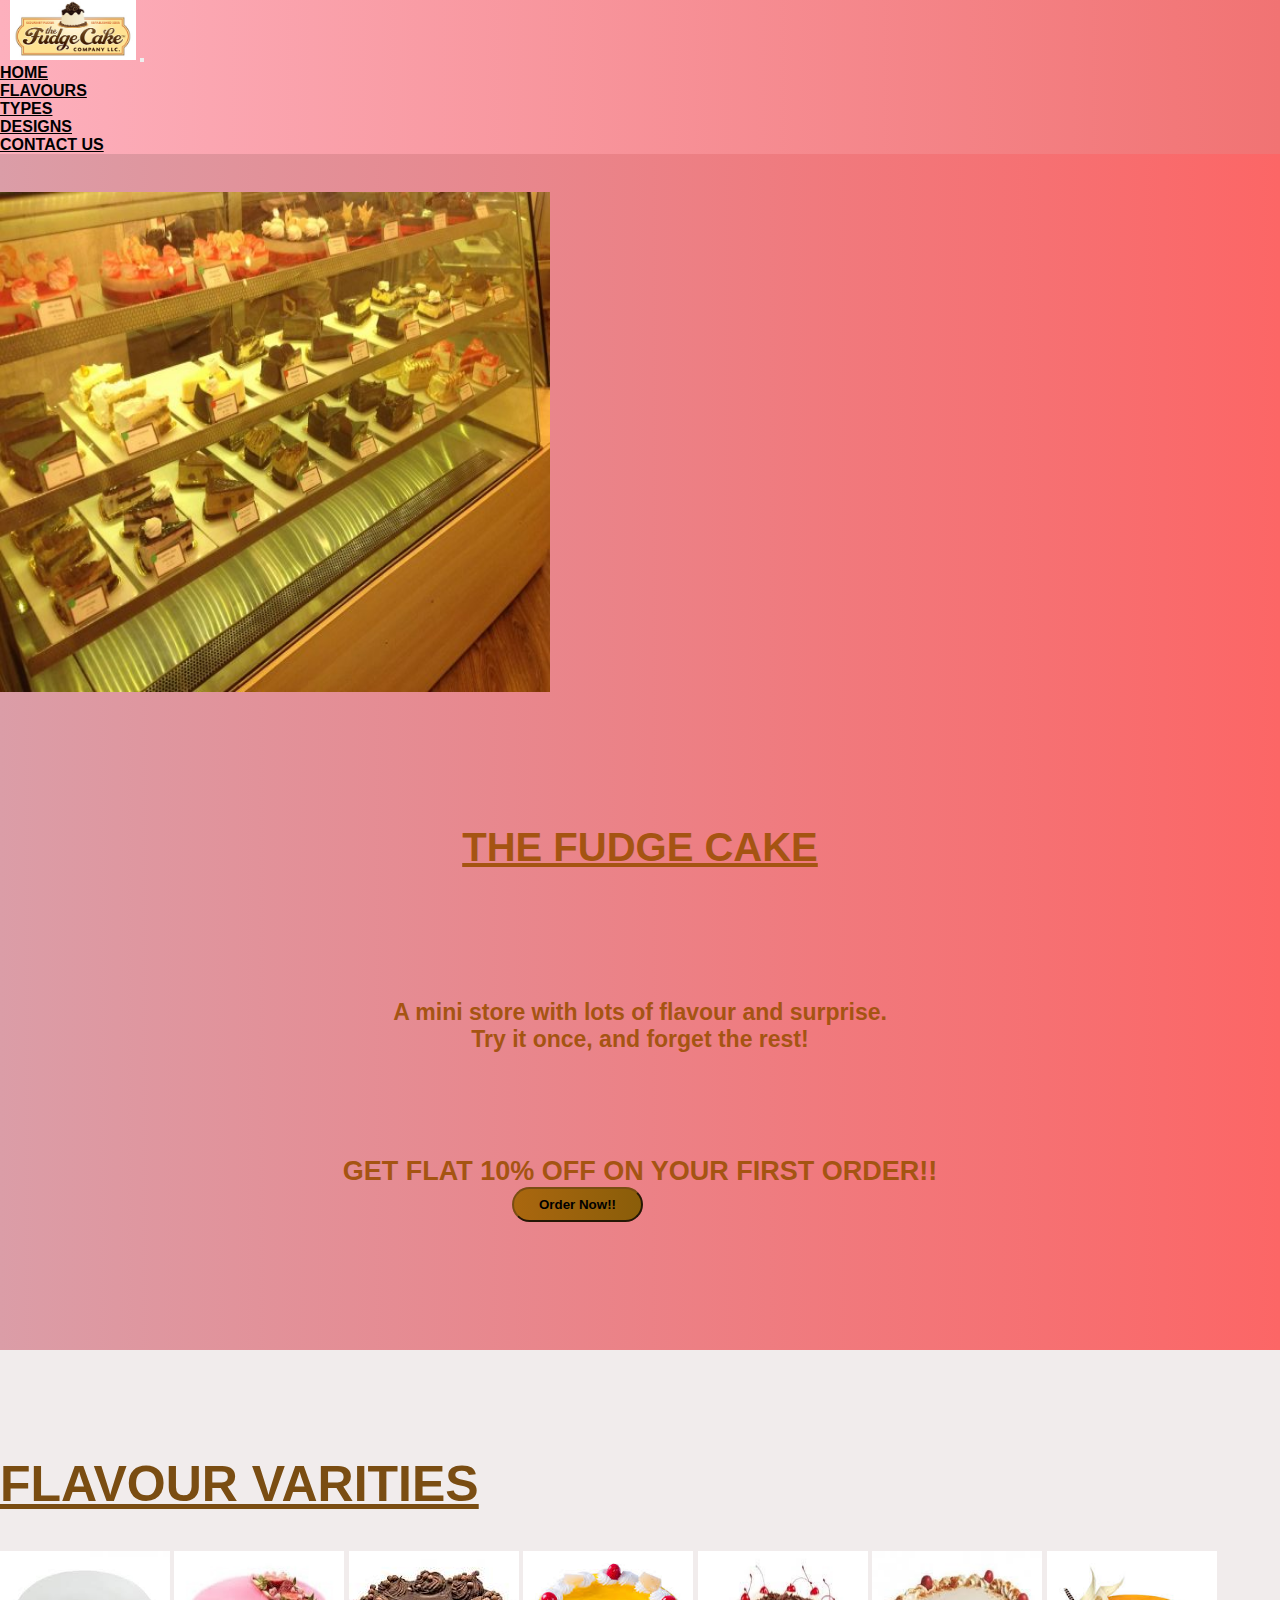
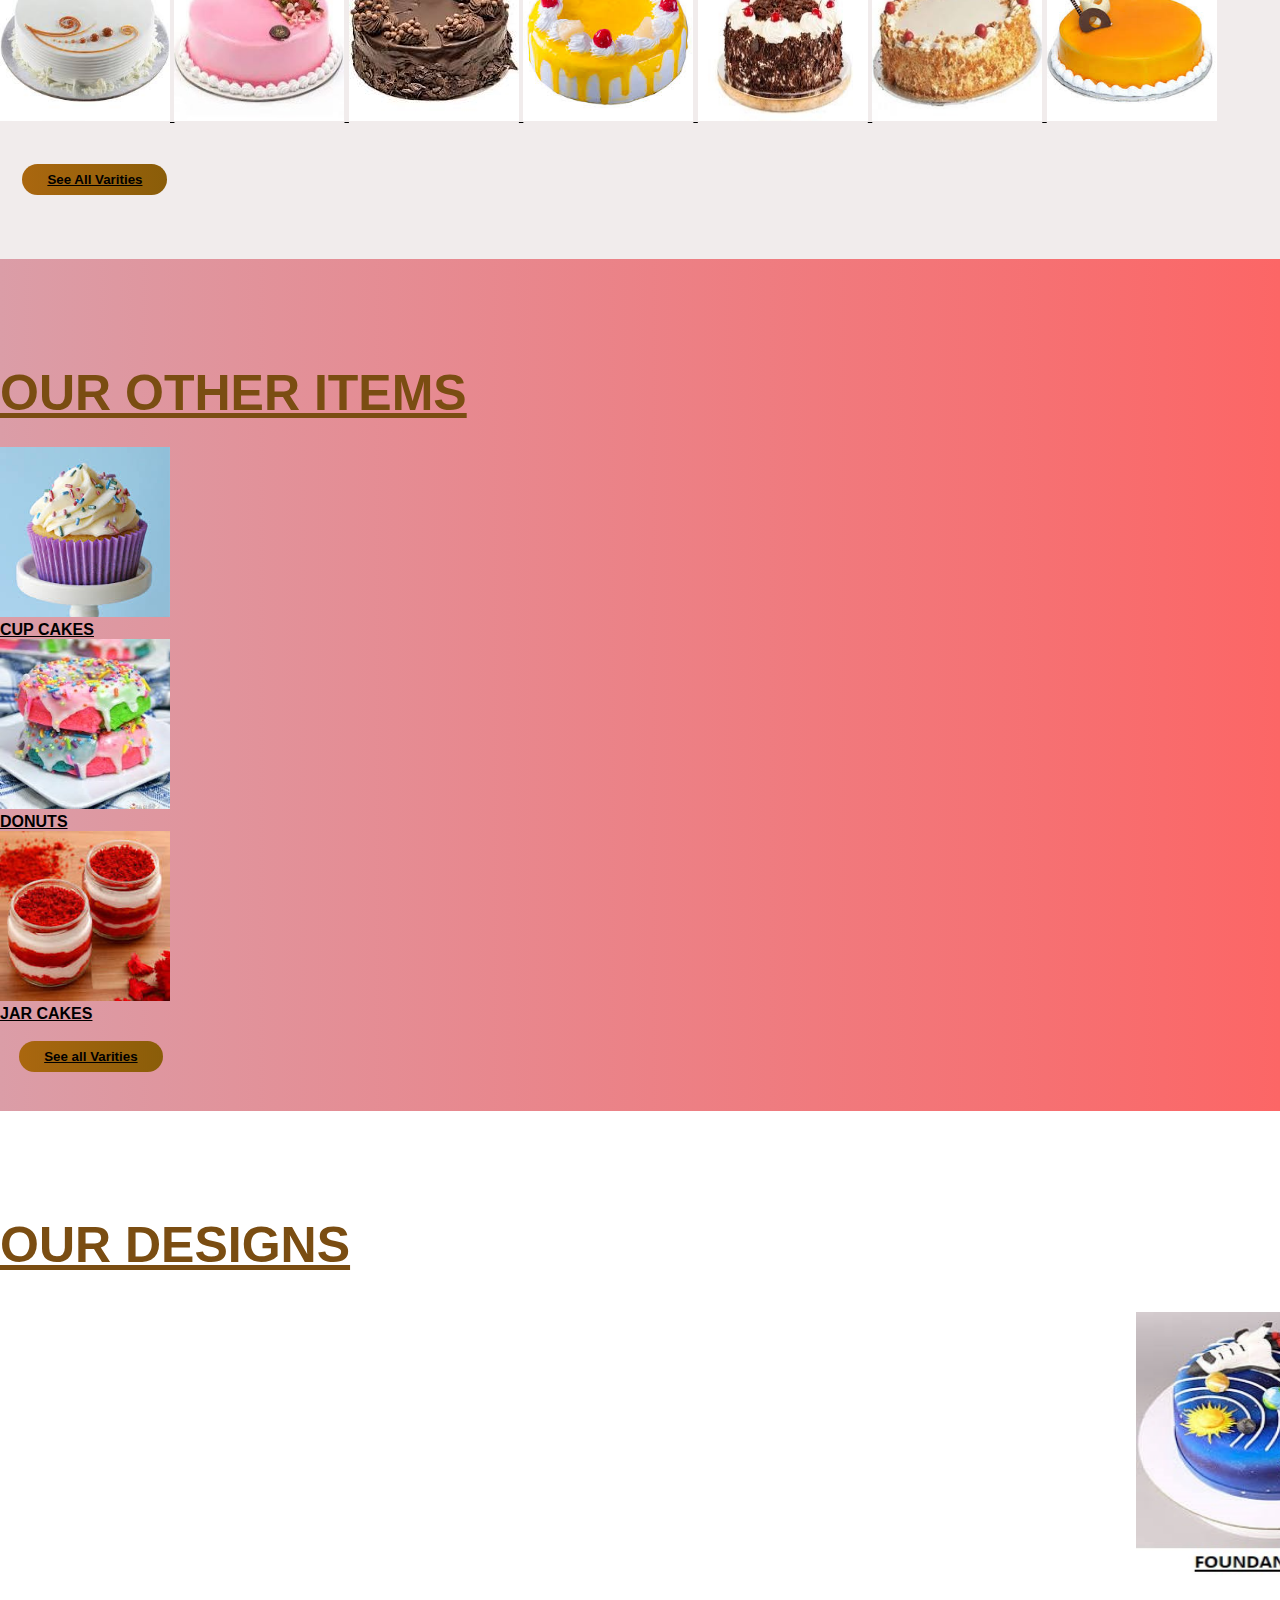
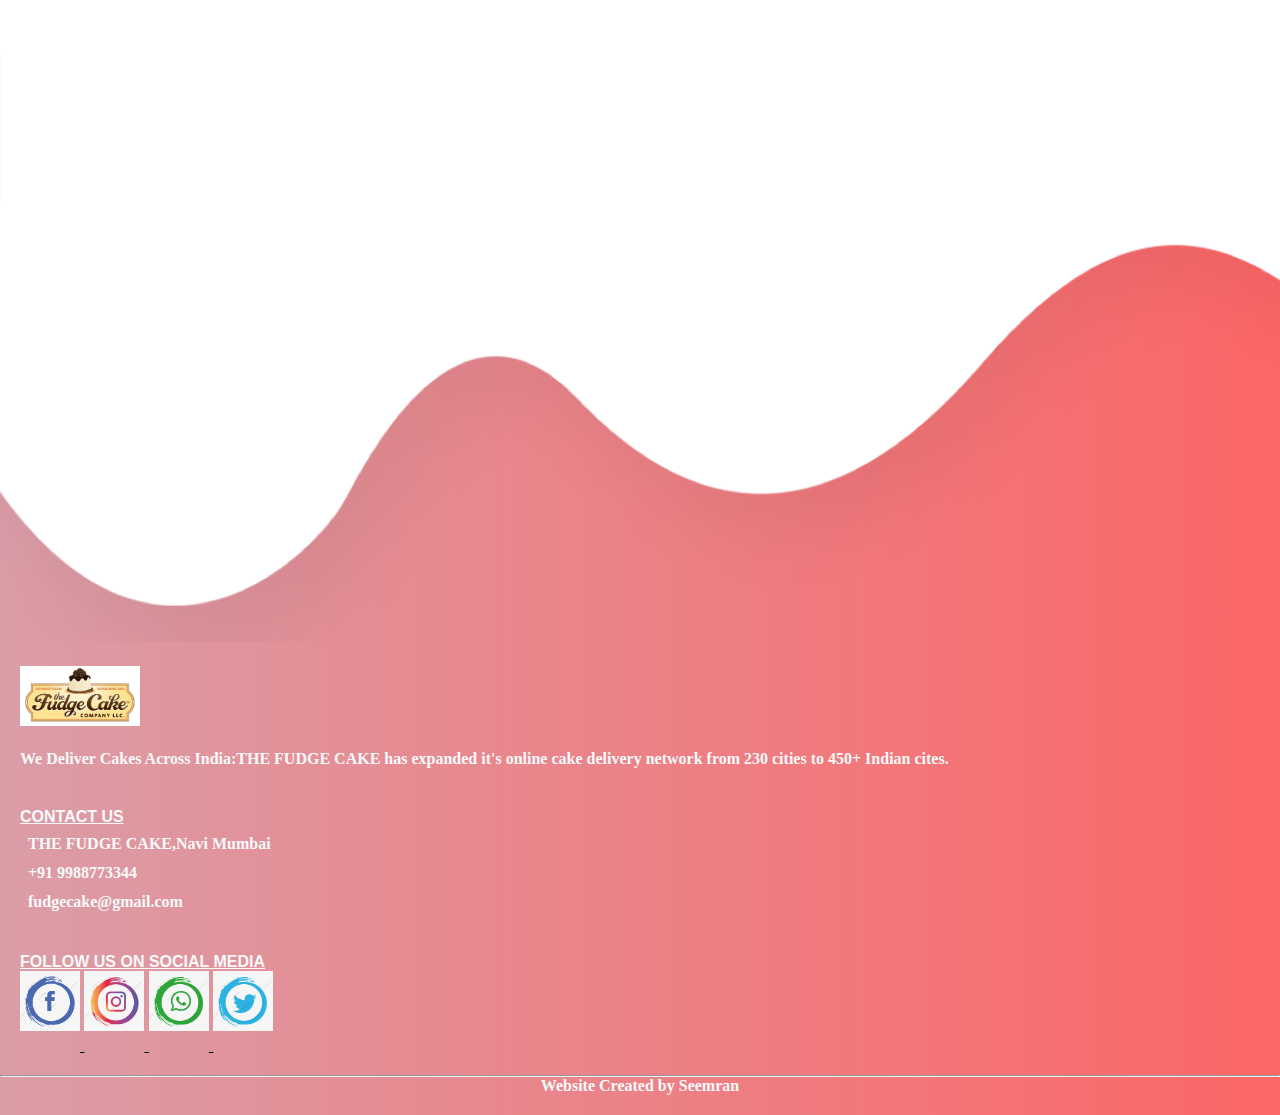
<file: index.html>
<!DOCTYPE html>
<html lang="en">
<head>
    <meta charset="UTF-8">
    <meta http-equiv="X-UA-Compatible" content="IE=edge">
    <meta name="viewport" content="width=device-width, initial-scale=1.0">
    <link rel="stylesheet" href="https://cdnjs.cloudflare.com/ajax/libs/font-awesome/5.15.2/css/all.min.css" integrity="sha512-HK5fgLBL+xu6dm/Ii3z4xhlSUyZgTT9tuc/hSrtw6uzJOvgRr2a9jyxxT1ely+B+xFAmJKVSTbpM/CuL7qxO8w==" crossorigin="anonymous" />
    <link href="https://cdn.jsdelivr.net/npm/bootstrap@5.0.0-beta2/dist/css/bootstrap.min.css" rel="stylesheet" integrity="sha384-BmbxuPwQa2lc/FVzBcNJ7UAyJxM6wuqIj61tLrc4wSX0szH/Ev+nYRRuWlolflfl" crossorigin="anonymous">
    <link rel="stylesheet" href="style.css">
    <title> The Fudge Cake</title>
</head>
<body>
    <!--NavBar-->
    <nav class="navbar navbar-expand-lg navbar-light bg-light">
        <div class="container-fluid">
          <a class="navbar-brand" href="#"><img src="Fudge Cake.png" alt="Fudge Cake"></a>
          <button class="navbar-toggler" type="button" data-bs-toggle="collapse" data-bs-target="#navbarSupportedContent" aria-controls="navbarSupportedContent" aria-expanded="false" aria-label="Toggle navigation">
            <span class="navbar-toggler-icon"></span>
          </button>
          <div class="collapse navbar-collapse" id="navbarSupportedContent">
            <ul class="navbar-nav ms-auto mb-2 mb-lg-0">
              <li class="nav-item">
                <a class="nav-link" aria-current="page" href="#banner">HOME</a>
              </li>
              <li class="nav-item">
                <a class="nav-link" aria-current="page" href="#flavours">FLAVOURS</a>
              </li>
              <li class="nav-item">
                <a class="nav-link" aria-current="page" href="#types">TYPES</a>
              </li>
              <li class="nav-item">
                <a class="nav-link" aria-current="page" href="#designs">DESIGNS</a>
              </li>
              <li class="nav-item">
                <a class="nav-link" aria-current="page" href="#footer">CONTACT US</a>
              </li>
          </div>
        </div>
      </nav>
    </section>
     <!--HOME Section-->
     <section id="banner">
        <div class="container">
          <div class="row">
            <div class="col-md-6">
              <img src="Home.jpg" alt="Work" class="img-fluid"> 
            </div>
            <div class="col-md-6">
                <p class="promo-title"><u>THE FUDGE CAKE</u></p>
                <p class="promo-sub">A mini store with lots of flavour and surprise.
                    <br>Try it once, and forget the rest!</p>
                    <p class="promo-sub1" style="margin-top: 4%;">GET FLAT 10% OFF ON YOUR FIRST ORDER!!</p>
                    <button type="button" class="btn btn--primary">Order Now!!</button>
              </div>
          </div>
        </div>
      </section>
      <!--Flavours Section-->
      <section id="flavours">
        <div class="container text-center">
          <p class="varities text-center"><u>FLAVOUR VARITIES</u></p>
          <div class="cake-flavours">
            <a href="#">
              <img src="Vanila.jfif">
            </a>
            <a href="#">
                <img src="Strawberry.jfif">
              </a>
              <a href="#">
                <img src="chocolate.jfif">
              </a>
              <a href="#">
                <img src="Pineapple.jfif">
              </a>
              <a href="#">
                <img src="Blackforest.jfif">
              </a>
              <a href="#">
                <img src="Butterscotch.jfif">
              </a>
              <a href="#">
                <img src="Orange.jfif">
              </a>
              <br><button type="button" class="btn btn-primary"><a href="flavours.html"> See All Varities</a></button>
          </div>
        </div>
      </section>
      <!--Types Section-->
      <section id="types">
        <div class="container text-center">
          <p class="store text-center"><u>OUR OTHER ITEMS</u></p>
          <div class="fudge-types">
            <a href="#">
              <img src="Cup Cake.jfif">
              <figcaption>CUP CAKES</figcaption>
            </a>
            <a href="#">
                <img src="Donuts.jfif">
                <figcaption>DONUTS</figcaption>
              </a>
              <a href="#">
                <img src="Jar Cake.jfif">
                <figcaption>JAR CAKES</figcaption>
              </a>
              <br><button type="button" class="btn btn-primary1"><a href="items.html"> See all Varities</a></button>
          </div>
        </div>
      </section>
      <!--Design Section-->
      <section id="designs">
        <div class="container text-center">
          <p class="des text-center"><u>OUR DESIGNS</u></p>
          <div class="cake-flavours">
              <marquee scrollamount="15">
            <a href="#">
              <img src="Foundant Cake.jfif" class="designpi">
            </a>
            <a href="#">
                <img src="Doll Cake.jfif" class="designpi">
              </a>
              <a href="#">
                <img src="Cream Cake.jfif" class="designpi">
              </a>
              <a href="#">
                <img src="Customize Cake.jfif" class="designpi">
              </a>
              <a href="#">
                <img src="Multi Level Cake.jfif" class="designpi">
              </a>
            </marquee>
          </div>
        </div>
      </section>
      <!--Footer Section-->
      <section id="footer">
    <img src="wave.png" class="footer-img">
    <div class="container">
      <div class="row">
        <div class="col-md-4 footer-box">
          <img src="Fudge Cake.png">
          <p class="delivery">We Deliver Cakes Across India:THE FUDGE CAKE has expanded it's online cake delivery network from 230 cities to 450+ Indian cites.</p>
        </div>
        <div class="col-md-4 footer-box">
            <p><b><u>CONTACT US</u></b></p>
            <p class="map"><i class="fa fa-map-marker"></i>THE FUDGE CAKE,Navi Mumbai</p>
            <p class="phone"><i class="fa fa-phone"></i>+91 9988773344</p>
            <p class="mail"><i class="fa fa-envelope-open"></i>fudgecake@gmail.com</p>
        </div>
        <div class="col-md-4 footer-box">
            <p><u>FOLLOW US ON SOCIAL MEDIA</u></p>
            <div class="social-icons">
              <a href="#">
                <img src="facebook.jpg">
              </a>
              <a href="#">
                <img src="instagram.jpg">
              </a>
              <a href="#">
                <img src="whatsaap.jpg">
              </a>
              <a href="#">
                <img src="twitter.jpg">
              </a>
              </a>
        </div>
      </div>
        <hr>
        <p class="copyright"><i class="fa fa-copyright" aria-hidden="true"></i>Website Created by Seemran</p>
    </div>
  </section>
   <!-----------Smooth Scroll----------->
   <script src="smooth-scroll.js"></script>
   <script>
     var scroll = new SmoothScroll('a[href*="#"]');
   </script>
    <script src="https://cdn.jsdelivr.net/npm/bootstrap@5.0.0-beta2/dist/js/bootstrap.bundle.min.js" integrity="sha384-b5kHyXgcpbZJO/tY9Ul7kGkf1S0CWuKcCD38l8YkeH8z8QjE0GmW1gYU5S9FOnJ0" crossorigin="anonymous"></script>
</body>
</html>
</file>
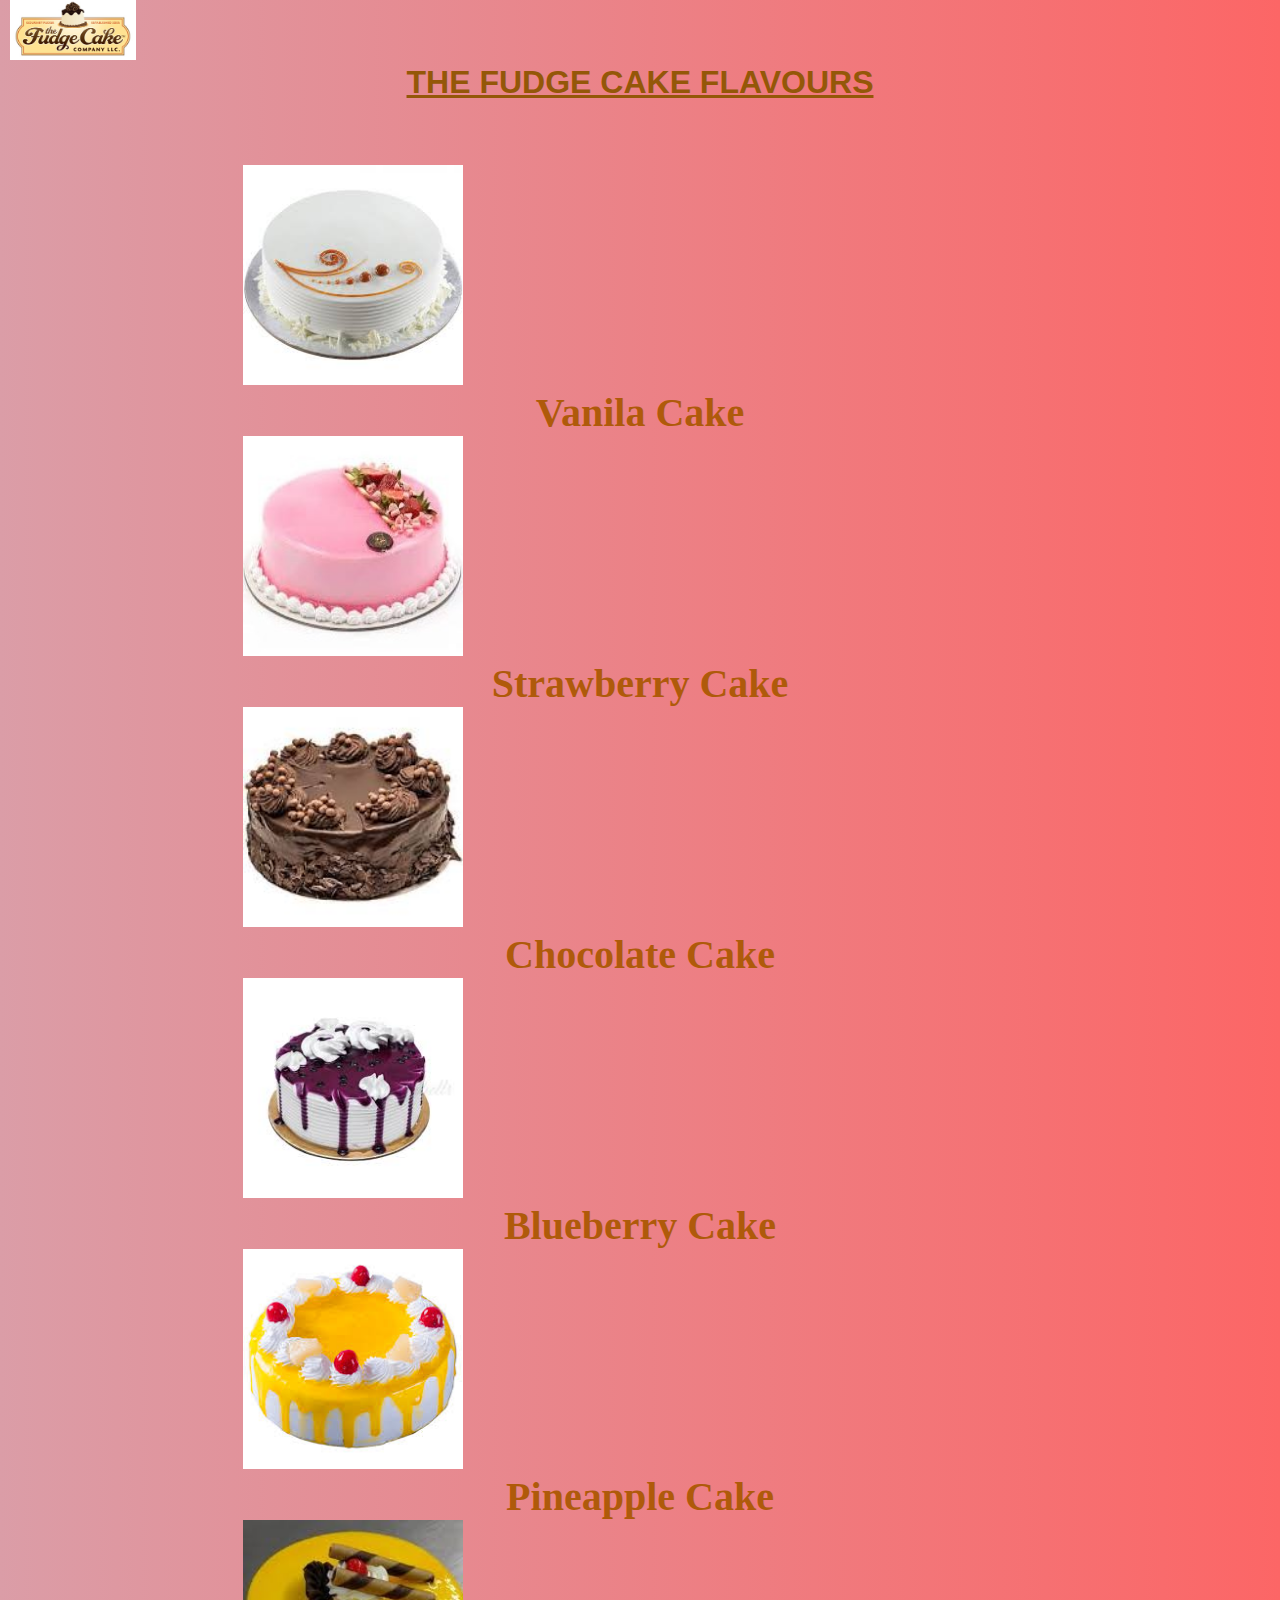
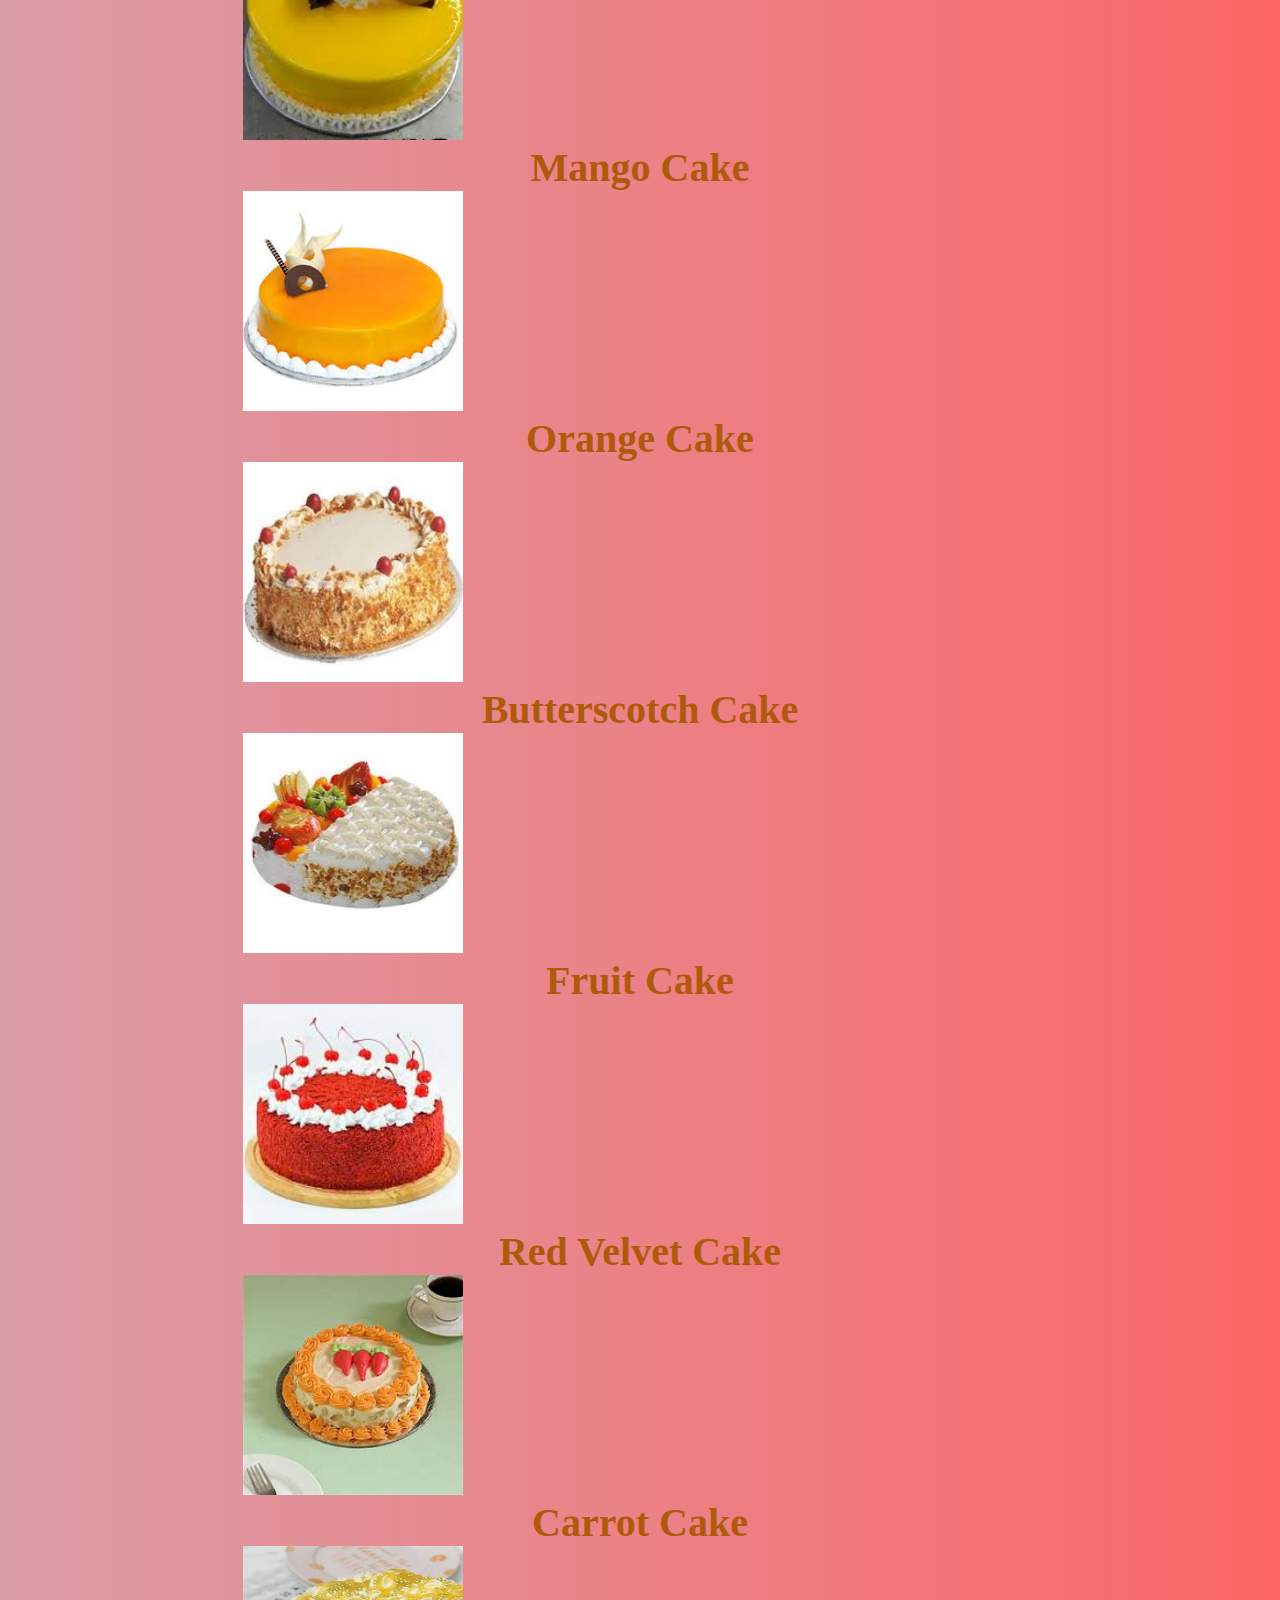
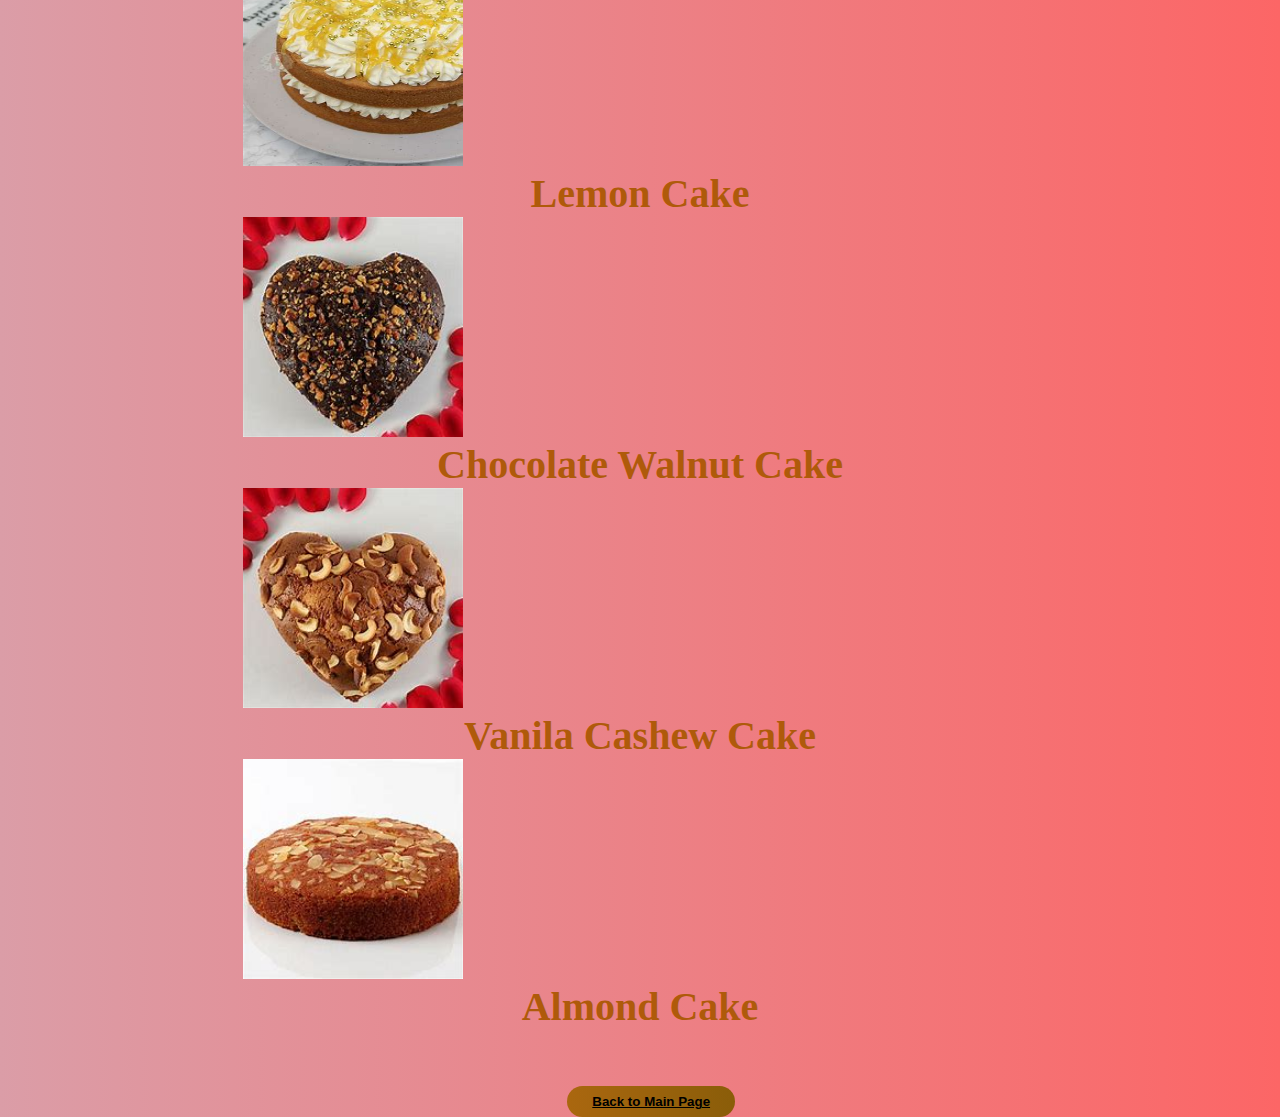
<file: flavours.html>
<!DOCTYPE html>
<html lang="en">
<head>
    <meta charset="UTF-8">
    <meta http-equiv="X-UA-Compatible" content="IE=edge">
    <meta name="viewport" content="width=device-width, initial-scale=1.0">
    <link rel="stylesheet" href="https://cdnjs.cloudflare.com/ajax/libs/font-awesome/5.15.2/css/all.min.css" integrity="sha512-HK5fgLBL+xu6dm/Ii3z4xhlSUyZgTT9tuc/hSrtw6uzJOvgRr2a9jyxxT1ely+B+xFAmJKVSTbpM/CuL7qxO8w==" crossorigin="anonymous" />
    <link href="https://cdn.jsdelivr.net/npm/bootstrap@5.0.0-beta2/dist/css/bootstrap.min.css" rel="stylesheet" integrity="sha384-BmbxuPwQa2lc/FVzBcNJ7UAyJxM6wuqIj61tLrc4wSX0szH/Ev+nYRRuWlolflfl" crossorigin="anonymous">
    <link rel="stylesheet" href="style.css">
    <title>THE FUDGE CAKE FLAVOURS</title>
</head>
<body>
    <section id="fudgeflav">
    <img src="Fudge Cake.png" class="Logo"><h1 class="heading"><u>THE FUDGE CAKE FLAVOURS</u></h1>
        <div class="container">
          <div class="row">
            <div class="col-md-4">
                <img src="Vanila.jfif" class="img-fluida">
              <br><center><p class="imgname"> Vanila Cake</p></center>
            </div>
            <div class="col-md-4">
                <img src="Strawberry.jfif" class="img-fluida">
              <br><center><p class="imgname">Strawberry Cake</p></center>
            </div>
            <div class="col-md-4">
                <img src="chocolate.jfif" class="img-fluida">
                <br><center><p class="imgname">Chocolate Cake</p></center>
              </div>
          </div>
        </div>
      </section>
      <section id="fudgeflav">
            <div class="container">
              <div class="row">
                <div class="col-md-4">
                    <img src="Blueberry.jfif" class="img-fluida">
                  <br><center><p class="imgname"> Blueberry Cake</p></center>
                </div>
                <div class="col-md-4">
                    <img src="Pineapple.jfif" class="img-fluida">
                  <br><center><p class="imgname">Pineapple Cake</p></center>
                </div>
                <div class="col-md-4">
                    <img src="mango.jfif" class="img-fluida">
                    <br><center><p class="imgname">Mango Cake</p></center>
                  </div>
              </div>
            </div>
          </section>
          <section id="fudgeflav">
            <div class="container">
              <div class="row">
                <div class="col-md-4">
                    <img src="Orange.jfif" class="img-fluida">
                  <br><center><p class="imgname"> Orange Cake</p></center>
                </div>
                <div class="col-md-4">
                    <img src="Butterscotch.jfif" class="img-fluida">
                  <br><center><p class="imgname">Butterscotch Cake</p></center>
                </div>
                <div class="col-md-4">
                    <img src="Fruit.jfif" class="img-fluida">
                    <br><center><p class="imgname">Fruit Cake</p></center>
                  </div>
              </div>
            </div>
          </section>
          <section id="fudgeflav">
            <div class="container">
              <div class="row">
                <div class="col-md-4">
                    <img src="Red Velvet.jfif" class="img-fluida">
                  <br><center><p class="imgname">Red Velvet Cake</p></center>
                </div>
                <div class="col-md-4">
                    <img src="Carrot Cake.jfif" class="img-fluida">
                  <br><center><p class="imgname">Carrot Cake</p></center>
                </div>
                <div class="col-md-4">
                    <img src="Lemon Cake.jfif" class="img-fluida">
                    <br><center><p class="imgname">Lemon Cake</p></center>
                  </div>
              </div>
            </div>
          </section>
          <section id="fudgeflav">
            <div class="container">
              <div class="row">
                <div class="col-md-4">
                    <img src="Chocolate Walnut.jfif" class="img-fluida">
                  <br><center><p class="imgname"> Chocolate Walnut Cake</p></center>
                </div>
                <div class="col-md-4">
                    <img src="Vanilla Cashew.jfif" class="img-fluida">
                  <br><center><p class="imgname">Vanila Cashew Cake</p></center>
                </div>
                <div class="col-md-4">
                    <img src="Almond Cake.jfif" class="img-fluida">
                    <br><center><p class="imgname">Almond Cake</p></center>
                  </div>
              </div>
            </div>
            <br><center><button type="button" class="btn btn-primary"><a href="index.html">Back to Main Page</a></button></center>
          </section>
      <script src="https://cdn.jsdelivr.net/npm/bootstrap@5.0.0-beta2/dist/js/bootstrap.bundle.min.js" integrity="sha384-b5kHyXgcpbZJO/tY9Ul7kGkf1S0CWuKcCD38l8YkeH8z8QjE0GmW1gYU5S9FOnJ0" crossorigin="anonymous"></script>
</body>
</html>
</file>
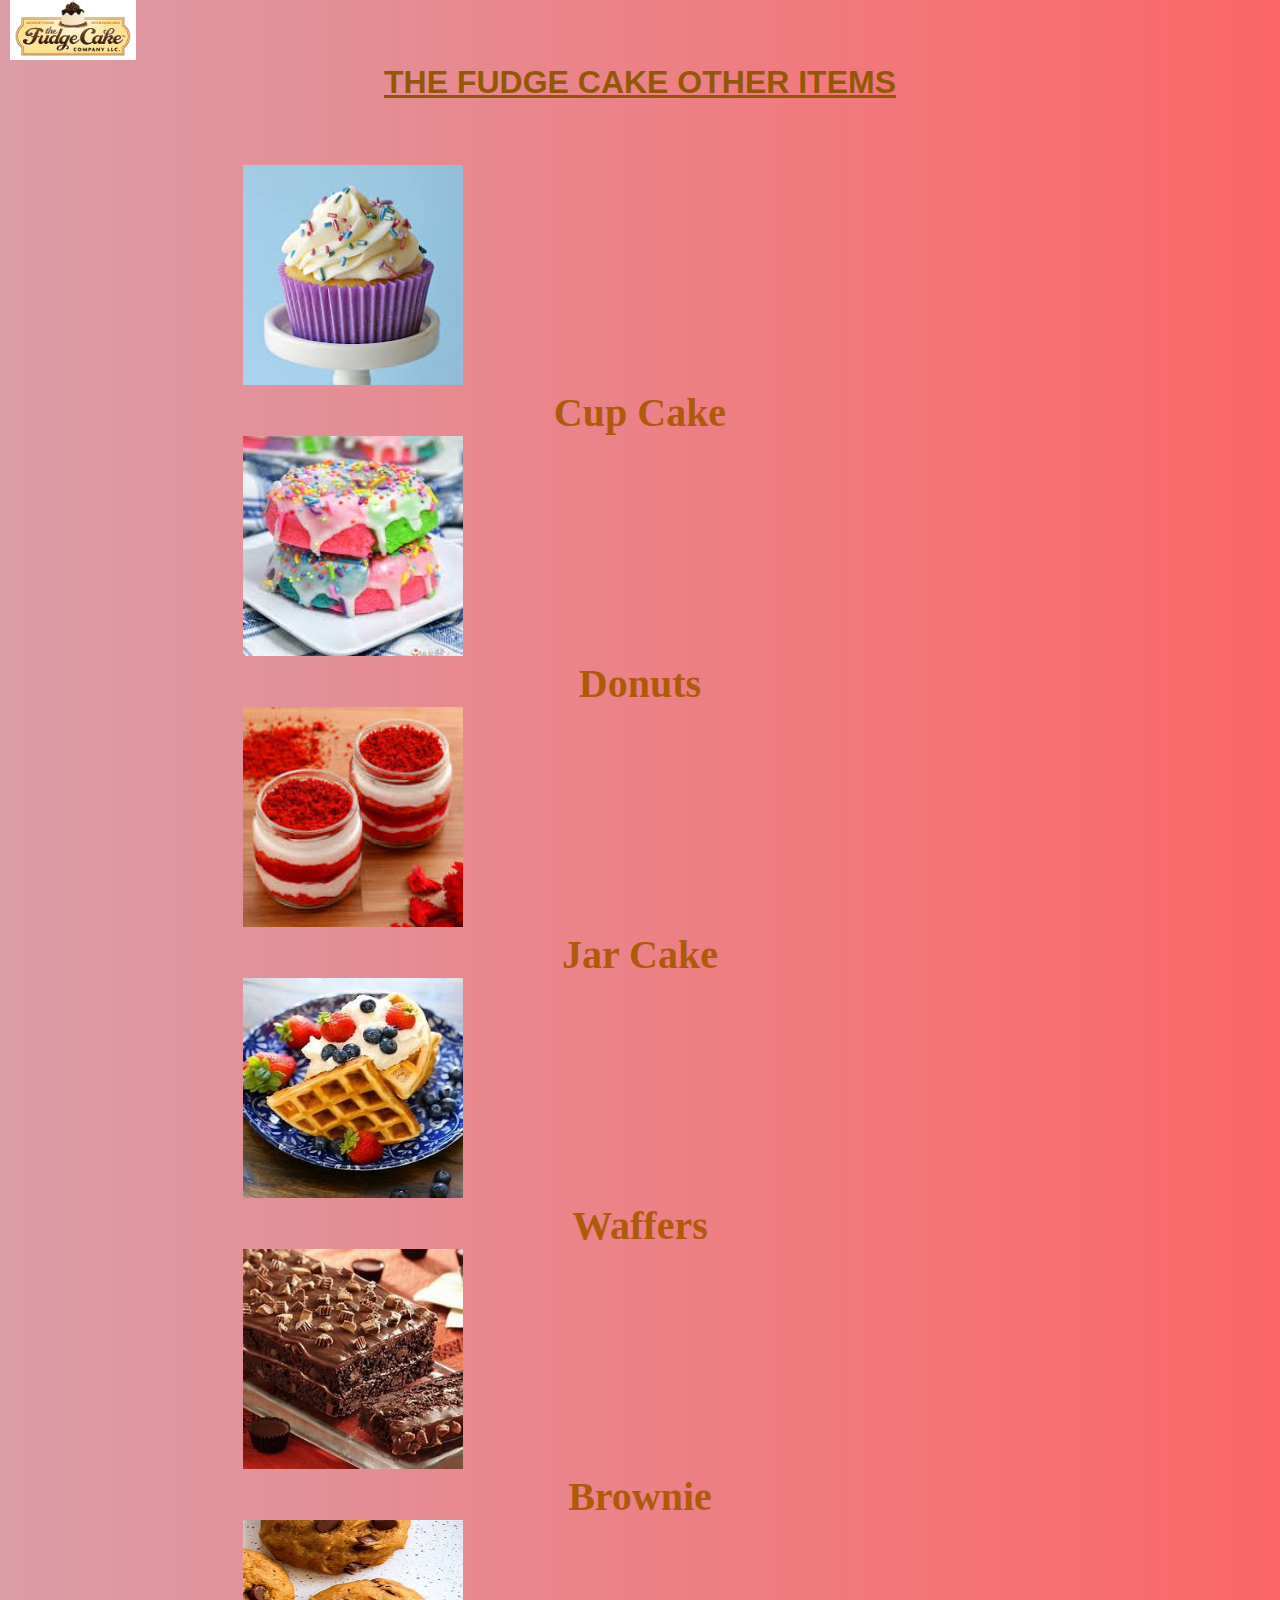
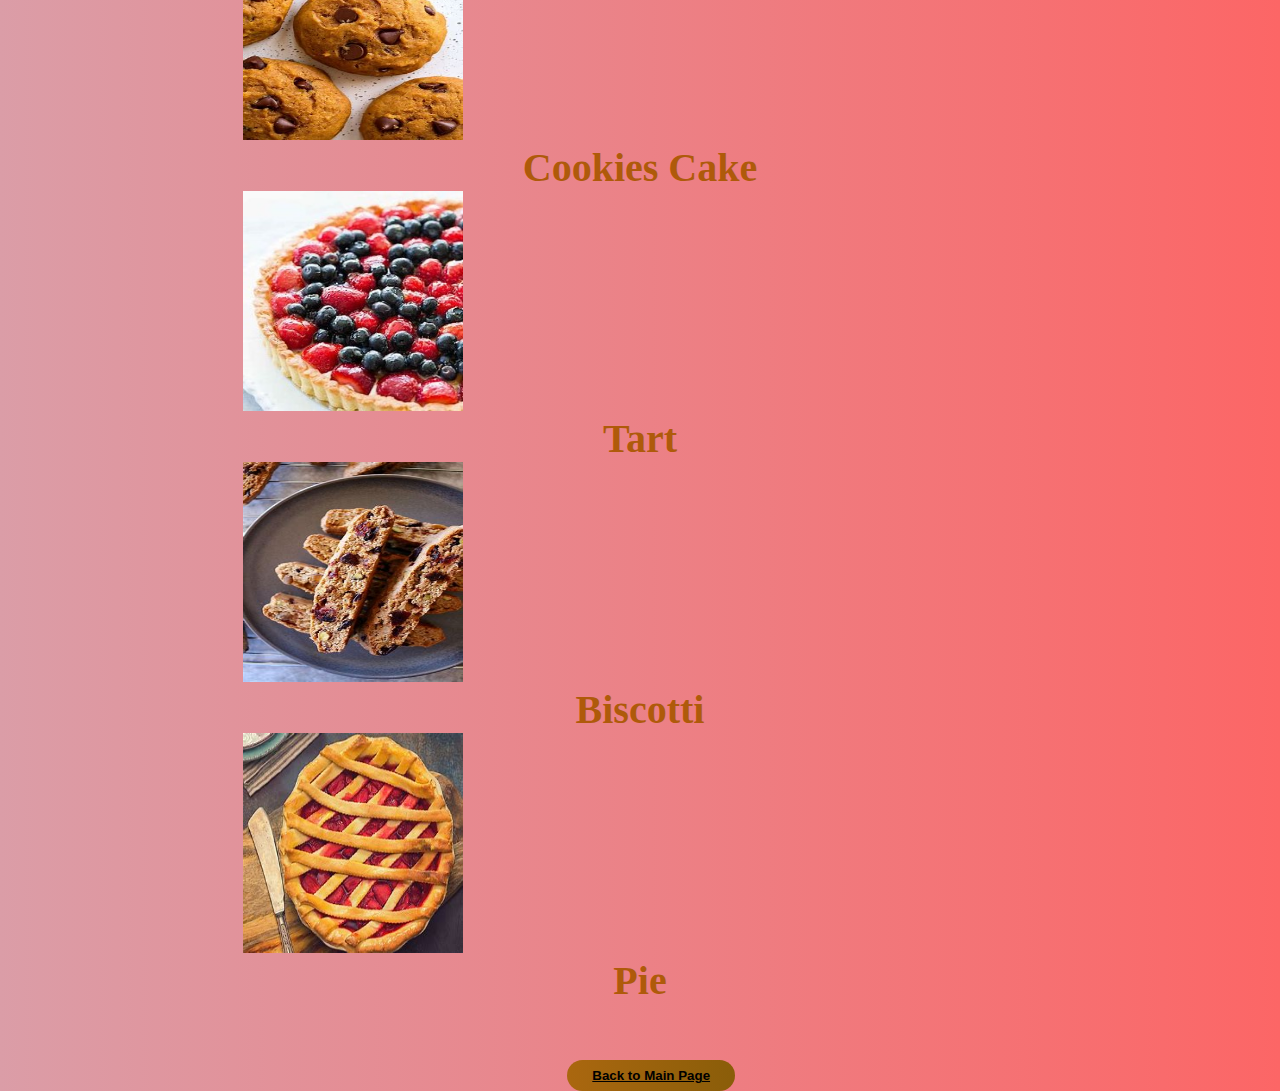
<file: items.html>
<!DOCTYPE html>
<html lang="en">
<head>
    <meta charset="UTF-8">
    <meta http-equiv="X-UA-Compatible" content="IE=edge">
    <meta name="viewport" content="width=device-width, initial-scale=1.0">
    <link rel="stylesheet" href="https://cdnjs.cloudflare.com/ajax/libs/font-awesome/5.15.2/css/all.min.css" integrity="sha512-HK5fgLBL+xu6dm/Ii3z4xhlSUyZgTT9tuc/hSrtw6uzJOvgRr2a9jyxxT1ely+B+xFAmJKVSTbpM/CuL7qxO8w==" crossorigin="anonymous" />
    <link href="https://cdn.jsdelivr.net/npm/bootstrap@5.0.0-beta2/dist/css/bootstrap.min.css" rel="stylesheet" integrity="sha384-BmbxuPwQa2lc/FVzBcNJ7UAyJxM6wuqIj61tLrc4wSX0szH/Ev+nYRRuWlolflfl" crossorigin="anonymous">
    <link rel="stylesheet" href="style.css">
    <title>THE FUDGE CAKE FLAVOURS</title>
</head>
<body>
    <section id="fudgeflav">
    <img src="Fudge Cake.png" class="Logo"><h1 class="heading"><center><u>THE FUDGE CAKE OTHER ITEMS</u></center></h1>
        <div class="container">
          <div class="row">
            <div class="col-md-4">
                <img src="Cup Cake.jfif" class="img-fluida">
              <br><center><p class="imgname">Cup Cake</p></center>
            </div>
            <div class="col-md-4">
                <img src="Donuts.jfif" class="img-fluida">
              <br><center><p class="imgname">Donuts</p></center>
            </div>
            <div class="col-md-4">
                <img src="Jar Cake.jfif" class="img-fluida">
                <br><center><p class="imgname">Jar Cake</p></center>
              </div>
          </div>
        </div>
      </section>
      <section id="fudgeflav">
            <div class="container">
              <div class="row">
                <div class="col-md-4">
                    <img src="Waffles.jfif" class="img-fluida">
                  <br><center><p class="imgname"> Waffers</p></center>
                </div>
                <div class="col-md-4">
                    <img src="Brownie.jfif" class="img-fluida">
                  <br><center><p class="imgname">Brownie</p></center>
                </div>
                <div class="col-md-4">
                    <img src="Cookies.jfif" class="img-fluida">
                    <br><center><p class="imgname">Cookies Cake</p></center>
                  </div>
              </div>
            </div>
          </section>
          <section id="fudgeflav">
            <div class="container">
              <div class="row">
                <div class="col-md-4">
                    <img src="Tart.jfif" class="img-fluida">
                  <br><center><p class="imgname"> Tart</p></center>
                </div>
                <div class="col-md-4">
                    <img src="Biscotti.jfif" class="img-fluida">
                  <br><center><p class="imgname">Biscotti</p></center>
                </div>
                <div class="col-md-4">
                    <img src="Pie.jfif" class="img-fluida">
                    <br><center><p class="imgname">Pie</p></center>
                  </div>
              </div>
            </div>
            <br><center><button type="button" class="btn btn-primary"><a href="index.html">Back to Main Page</a></button></center>
      <script src="https://cdn.jsdelivr.net/npm/bootstrap@5.0.0-beta2/dist/js/bootstrap.bundle.min.js" integrity="sha384-b5kHyXgcpbZJO/tY9Ul7kGkf1S0CWuKcCD38l8YkeH8z8QjE0GmW1gYU5S9FOnJ0" crossorigin="anonymous"></script>
</body>
</html>
</file>
<file: style.css>
* {
    margin: 0;
    padding: 0;
    font-family: Arial, Helvetica, sans-serif;
    font-weight: 800;
  }
.navbar-brand img {
    margin-left: 10px;
    height: 60px;
}

.navbar-nav {
    font-weight: 600;
    color: white;
  }
.navbar {
    background-image:linear-gradient(to right,rgb(253, 176, 189),rgb(241, 115, 115));
}
/*Home Section*/
#banner {
    background-image: linear-gradient(to right,rgb(219, 157, 167),rgb(252, 102, 102));
    padding-top: 3%;
    color: rgb(165, 84, 18);
    padding-bottom: 10%;
}
  
.img-fluid {
    height: 500px;
width: 550px;
}
.promo-title {
    font-family: Cambria, Cochin, Georgia, Times, 'Times New Roman', serif;
    font-size: 40px;
    font-weight: 600;
    margin-left: 10px;
    margin-right: 10px;
    text-align: center;
    padding: 10%;
}
.promo-sub{
    font-family: 'Franklin Gothic Medium', 'Arial Narrow', Arial, sans-serif;
font-size: 23px;
font-weight: 500px;
text-align: center;
margin-top: 0%;
}
.promo-sub1{
    font-family: 'Franklin Gothic Medium', 'Arial Narrow', Arial, sans-serif;
font-size: 27px;
font-weight: 700px;
text-align: center;
margin-top: 2%;
padding-top: 4%;
}
.btn--primary {
    box-shadow: none;
    margin-left: 40%;
    padding-bottom: 6%;
    padding: 8px 25px;
    border-color: rgb(122, 77, 18);
    border-radius: 50px;
    background-image: linear-gradient(to right, #aa670f, #8a5d09);
}
/*FLAVOURS SECTION*/
#flavours {
    background: rgb(241, 236, 236);
    padding: 80px 0;
    padding-bottom: 5%;
  }

  #flavours p {
      font-family: 'Times New Roman', Times, serif;
      color: rgb(122, 77, 18);
    font-size: 50px;
    font-weight: 600;
    margin-top: 25px;
    padding-bottom: 2%;
  }
  
  .cake-flavours img {
      padding-top: 1%;
    width: 170px;
    height: 170px;
    transition: 0.5s;
  }
  .cake-flavours a:hover img {
    transform: translate(-10px);
  }
  
.btn-primary {
    box-shadow: none;
    margin-left: 1.75%;
    margin-top: 3%;
    padding: 8px 25px;
    border: none;
    border-radius: 20px;
    background-image: linear-gradient(to right,#aa670f, #8a5d09);
}
/*TYPES SECTION*/
#types {
    background-image: linear-gradient(to right,rgb(219, 157, 167),rgb(252, 102, 102));
    padding: 80px 0;
    padding-bottom: 3%;
  }
.store{
    font-size: 3%;
    font-family: 'Times New Roman', Times, serif;
}
  #types p {
      font-family: 'Times New Roman', Times, serif;
      color: rgb(122, 77, 18);
    font-size: 50px;
    font-weight: 600;
    margin-top: 25px;
    padding-bottom: 2%;
  }
  
  .fudge-types img {
    width: 170px;
    height: 170px;
    transition: 0.5s;
  }
  .fudge-types a:hover img {
    transform: translate(-10px);
  }
  
.btn-primary1 {
    box-shadow: none;
    margin-left: 1.5%;
    padding: 8px 25px;
    border: none;
    border-radius: 20px;
    background-image: linear-gradient(to right,#aa670f, #8a5d09);
}
/*DESIGN SECTION*/
#designs {
    background: white;
    padding: 80px 0;
    padding-bottom: 5%;
  }

  #designs p {
      font-family: 'Times New Roman', Times, serif;
      color: rgb(122, 77, 18);
    font-size: 50px;
    font-weight: 600;
    margin-top: 25px;
    padding-bottom: 2%;
}
#designs img{
    height: 270px;
    width: 270px;
}
.des img {
      padding-top: 2%;
    width: 500px;
    height: 500px;
}
/*FOOTER SECTION*/
#footer {
    background-image: linear-gradient(to right, rgb(219, 157, 167),rgb(252, 102, 102));
    color: #f8f9fa;
  }
  .footer-box {
   padding: 20px;
}
.footer-img{
    color: linear-gradient(to right,rgb(219, 157, 167),rgb(252, 102, 102));
}
.footer-box img {
    width: 120px;
    height: 60px;
    margin-bottom: 20px;
}
.footer-box .fa{
    margin-right: 8px;
    font-size: 25px;
    height: 40px;
    width:40px;
    text-align: center;
    padding-top:7px;
    border-radius: 2px;
    background-image: linear-gradient(to right,#ad7b3a, #8a5d09);
}
hr {
    color: #000;
}
.delivery{
    font-family: 'Times New Roman', Times, serif;
}
.map{
    font-family: 'Times New Roman', Times, serif;
}
.phone{
    font-family: 'Times New Roman', Times, serif;
}
.mail{
    font-family: 'Times New Roman', Times, serif;
}
.copyright {
    margin-bottom: 0;
    padding-bottom: 20px;
    text-align: center;
    font-family: 'Times New Roman', Times, serif;
}
.social-icons img {
    width: 60px;
    height: 60px;
    transition: 0.5s;
}
.social-icons a:hover img {
transform: translate(-10px);
}

/*THE FUDGE CAKE FLAVOURS AND OTHER ITEMS*/
#fudgeflav{
    margin: 0;
    padding: 0;
    background-image: linear-gradient(to right,rgb(219, 157, 167),rgb(252, 102, 102));
}
.Logo{
    margin-left: 10px;
    height: 60px;
}
.heading{
    font-family: Cambria, Cochin, Georgia, Times, 'Times New Roman', serif;
    font-weight: 900px;
    color: #945708;
    text-align: center;
    padding-bottom: 5%;
}
.img-fluida {
    margin-left: 19%;
    height: 220px;
width: 220px;
}
.imgname{
    font-family: 'Times New Roman', Times, serif;
    font-weight: 700;
    font-size: 40px;
    color: #af5a0a;
}
a{
    color: #000;
}
</file>
